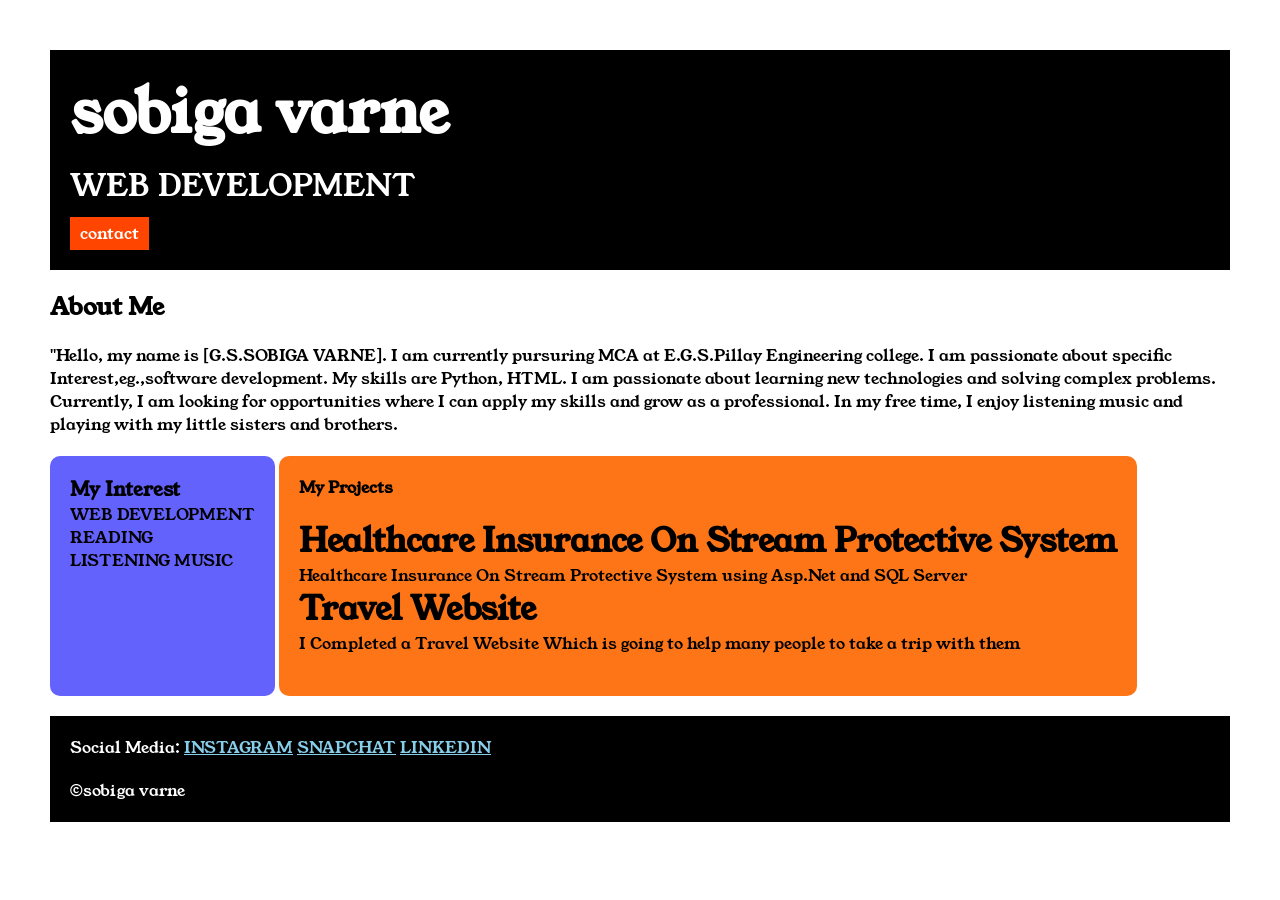
<file: index.html>
<!DOCTYPE html>
<html lang="en">

<head>
    <meta charset="UTF-8">
    <meta name="viewport" content="width=device-width, initial-scale=1.0">
    <title>portfolio</title>
</head>
<link rel="stylesheet" href="style.css">
<link rel="preconnect" href="https://fonts.googleapis.com">
<link rel="preconnect" href="https://fonts.gstatic.com" crossorigin>
<link href="https://fonts.googleapis.com/css2?family=Young+Serif&display=swap" rel="stylesheet">

<body>
    <div class="container">
    <div class="section-one">
        <h1 class="section-one__name">sobiga varne</h1>
        <p class="section-one__role">WEB DEVELOPMENT</p>
        <a class="section-one__contact" href="contact.html">contact</a>
    </div>
    <div class="section-two">
        <h2 class="section-two__title">About Me</h2>
        <p class="section-two__desc"> "Hello, my name is [G.S.SOBIGA VARNE]. 
            I am currently pursuring MCA at E.G.S.Pillay Engineering college. 
            I am passionate about specific Interest,eg.,software development. 
            My skills are  Python, HTML. 
            I am passionate about learning new technologies and solving complex problems. 
            Currently, I am looking for opportunities where I can apply my skills and grow as a professional. 
            In my free time, I enjoy listening music and playing with my  little sisters and brothers.
     </p>
    </div>
    <div class="section-three">
        <h3 class="section-three__title">My Interest</h3>
        <u1 class="section-three__desc">
            <li>WEB DEVELOPMENT</li>
            <li>READING</li>
            <li>LISTENING MUSIC</li>
        </u1>
    </div>
    <div class="section-four">
    <h4 class="section-four__title">My Projects</h4>
    <ul class="section-four__desc">
        <li>
            <h1>Healthcare Insurance On Stream Protective System</h1>
        <p>Healthcare Insurance On Stream Protective System using Asp.Net and SQL Server</p>
        </li>            
        <h1>Travel Website</h1>
        <p>I Completed a Travel Website Which is going to help many people to take a trip with them</p>
    </ul>
    </div>
    <div class="section-five">
        <p class="section-five__title">Social Media:
            <a href="https://www.instagram.com/sobiga_varne?igsh=OHFyZmNtOHhoM3Uz">INSTAGRAM</a>
            <a href="https://www.snapchat.com/add/sobigavarne2023?share_id=0p8PON6WcZ8&locale=en-IN">SNAPCHAT</a>
            <a href="https://www.linkedin.com/in/sobiga-varne-5a27a7289?utm_source=share&utm_campaign=share_via&utm_content=profile&utm_medium=android_app">LINKEDIN</a>
        </p>
        <p class="section-five__desc">&copy;sobiga varne</p>
    </div>

</div>
</body>

</html>
</file>
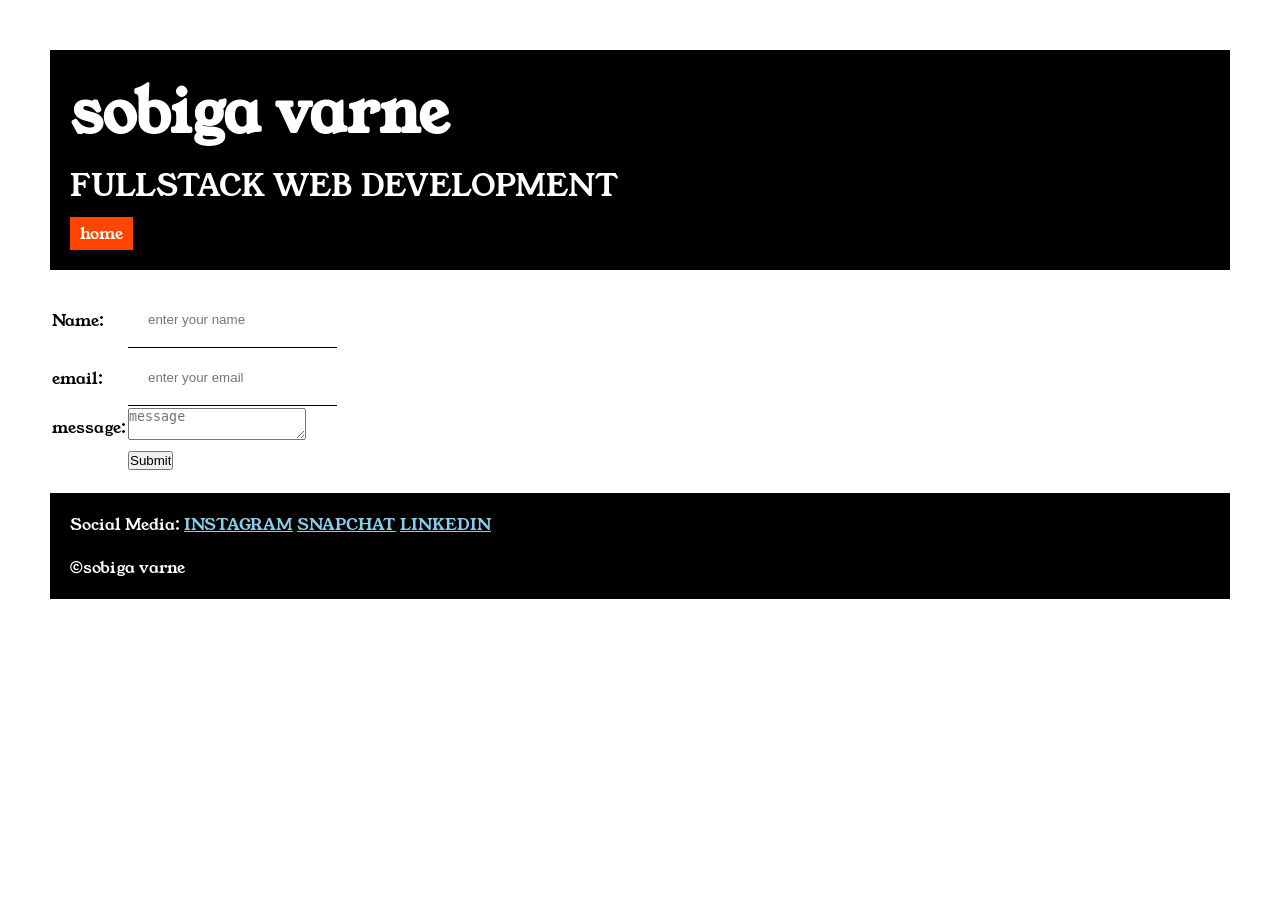
<file: contact.html>
<!DOCTYPE html>
<html lang="en">

<head>
    <meta charset="UTF-8">
    <meta name="viewport" content="width=device-width, initial-scale=1.0">
    <title>contact</title>
    <link rel="stylesheet" href="style.css">
    <link rel="preconnect" href="https://fonts.googleapis.com">
    <link rel="preconnect" href="https://fonts.gstatic.com" crossorigin>
    <link href="https://fonts.googleapis.com/css2?family=Young+Serif&display=swap" rel="stylesheet">

</head>

<body>
    <div class="container">
    <div class="section-one">
        <a href="index.html">
        <h1 class="section-one__name">sobiga varne</h1>
    </a>
        <p class="section-one__role">FULLSTACK WEB DEVELOPMENT</p>
        <a class="section-one__contact" href="index.html">home</a>
    </div>

    <div class="contact-form">
    <form>
        <table>
            <tr>
                <td>Name:</td>
                <td><input type="text" placeholder="enter your name" class="contact-form__input"></td>
            </tr>
            <tr>
                <td>email:</td>
                <td><input type="email" placeholder="enter your email"class="contact-form__input" ></td>
            </tr>
            <tr>
                <td>message:</td>
                <td><textarea placeholder="message" class="contact-form__texrarea"></textarea></td>
            </tr>
            <tr>
                <td></td>
                <td><input type="submit"class="contact-form__submit"></td>
            </tr>
        </table>
    </div>
    </form>

    <div class="section-five">
        <p class="section-five__title">Social Media:
            <a href="#">INSTAGRAM</a>
            <a href="#">SNAPCHAT</a>
            <a href="#">LINKEDIN</a>
        </p>
        <p class="section-five__desc">&copy;sobiga varne</p>
    </div>

</div>
</body>

</html>
</file>
<file: style.css>
*{
    padding: 0%;
    margin: 0%;
}
body{
    
        font-family: "Young Serif", serif;
       
    }
      

.section-one{
    background-color: black;
    color: white;
    padding: 20px;

}
.section-one__contact{
    background-color: orangered;
    color: white;
    text-decoration: none;
    padding-left: 10px;
    padding-right: 10px;
    padding-top: 5px;
    padding-bottom: 5px;
    display: inline-block;
    margin-top: 10px;

}

.section-one__name{
    font-size: 60px;
    color: white;

}
.section-one a{
    text-decoration: none;
}

.section-one__role{
    font-size: 30px;
    margin-top: 10px;
}

.container{
    padding: 50px;
}
.section-two,.section-three,.section-four,.section-five{
    margin-top: 20px;
}
.section-two__desc,.section-three__desc,.section-four__desc,.section-five__desc{
    margin-top: 20px;
}
.section-five{
    background-color: black;
    color: white;
    padding: 20px;
}
.section-five__title a{
    color: skyblue;
}
.section-three li,.section-four li,.section-five__desc li{
    list-style: none;
}
.section-three{
    background-color: #6462fd;
    color: black;
    padding: 20px;
    display: inline-block;
    height: 200px;
    border-radius: 10px;
    vertical-align: top;
}
.section-four{
    background-color: #fe7517;
    color: black;
    padding: 20px;
    display: inline-block;
    height: 200px;
    border-radius: 10px;
    vertical-align: top;
}
.section-five{
    background-color: black;
    color: white;
    padding: 20px;
}
.contact-form{
    margin-top: 20px;
}
.contact-form_input,.contact-form_textarea,.contact-form_submit{
    margin-top: 10px;
}

.contact-form__input{
    padding: 20px;
    border: none;
    border-bottom: solid black 1px;

}
.contact-form__textarea{
    padding: 20px;
    border: none;
    border: solid black 1px;
}
.contact-form_submit{
    padding-left: 20px;
    padding-right: 20px;
    padding-top: 10px;
    padding-bottom: 10px;
    background-color: orangered;
    color: black;
    border: none;
}
</file>
